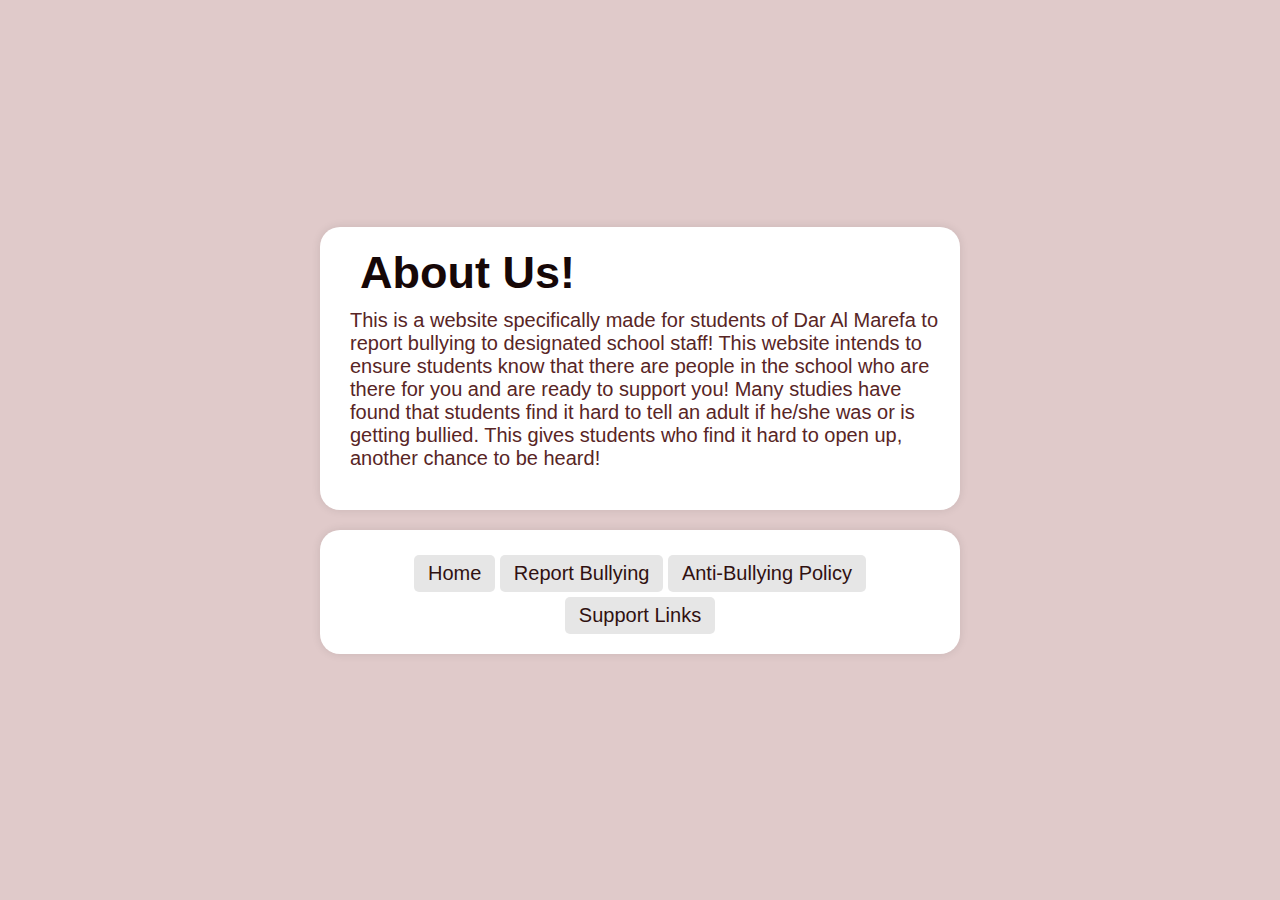
<file: about us.html>
<!DOCTYPE html>
<html lang="en">
<head>
  <meta charset="UTF-8">
  <meta name="viewport" content="width=device-width, initial-scale=1.0">
  <title>About Us</title>
  <link rel= stylesheet href= "aboutus.css">
  <style>
      body {
        font-family: Outfit, sans-serif;
        background-color: #e0caca;
        margin: 0;
        padding-top: 0;
        display: flex;
        flex-direction: column;
        justify-content: center;
        align-items: center;
        height: 100vh;
      }
    .container {
      font-family: outfit, sans-serif;
      background-color: #ffffff;
      border-radius: 20px;
      box-shadow: 0px 0px 10px rgba(0, 0, 0, 0.1);
      padding: 20px;
      width: 200px, 600px;
      justify-content: center;
      align-items: center;
      max-width: 600px;
      margin: 0; 
      text-align: left;
    }
    nav {
      font-family: outfit, sans-serif;
      background-color: #ffffff;
      border-radius: 20px;
      box-shadow: 0px 0px 10px rgba(0, 0, 0, 0.1);
      padding: 20px;
      text-align: center;
      justify-content: center;
      align-items: center;
      width: 100px, 600px;
      max-width: 600px;
      margin: 20px auto; 
    }
    h1 {
      font-size: 45px;
      color: #160707;
      margin: 0;
      padding-left: 20px;
    }
    p {
      font-size: 20px;
      margin-top: 10px;
      color: #582525;
      padding-left: 10px;
    }
  </style>
  </head>
  <body>

  <div class="container"> 
    <h1>About Us! </h1>
    <p>This is a website specifically made for students of Dar Al Marefa to report bullying to designated school staff! This website intends to ensure students know that there are people in the school who are there for you and are ready to support you! Many studies have found that students find it hard to tell an adult if he/she was or is getting bullied. This gives students who find it hard to open up, another chance to be heard! </p>
  </div>

  <nav>
    <button onclick="window.location.href='index.html'">Home</button>
    <button onclick="window.location.href='reportbullying.html'">Report Bullying</button>
    <button onclick="window.location.href='https://ag-prod-bucket.s3.me-south-1.amazonaws.com/Updated_anti_bullying_updated_Sept_2022_a3607dc8fc.pdf?updated_at=2022-10-25T03:35:21.919Z'">Anti-Bullying Policy</button>
    <button onclick="window.location.href='support.html'">Support Links</button>
  </nav>

  </body>
  </html>
</file>
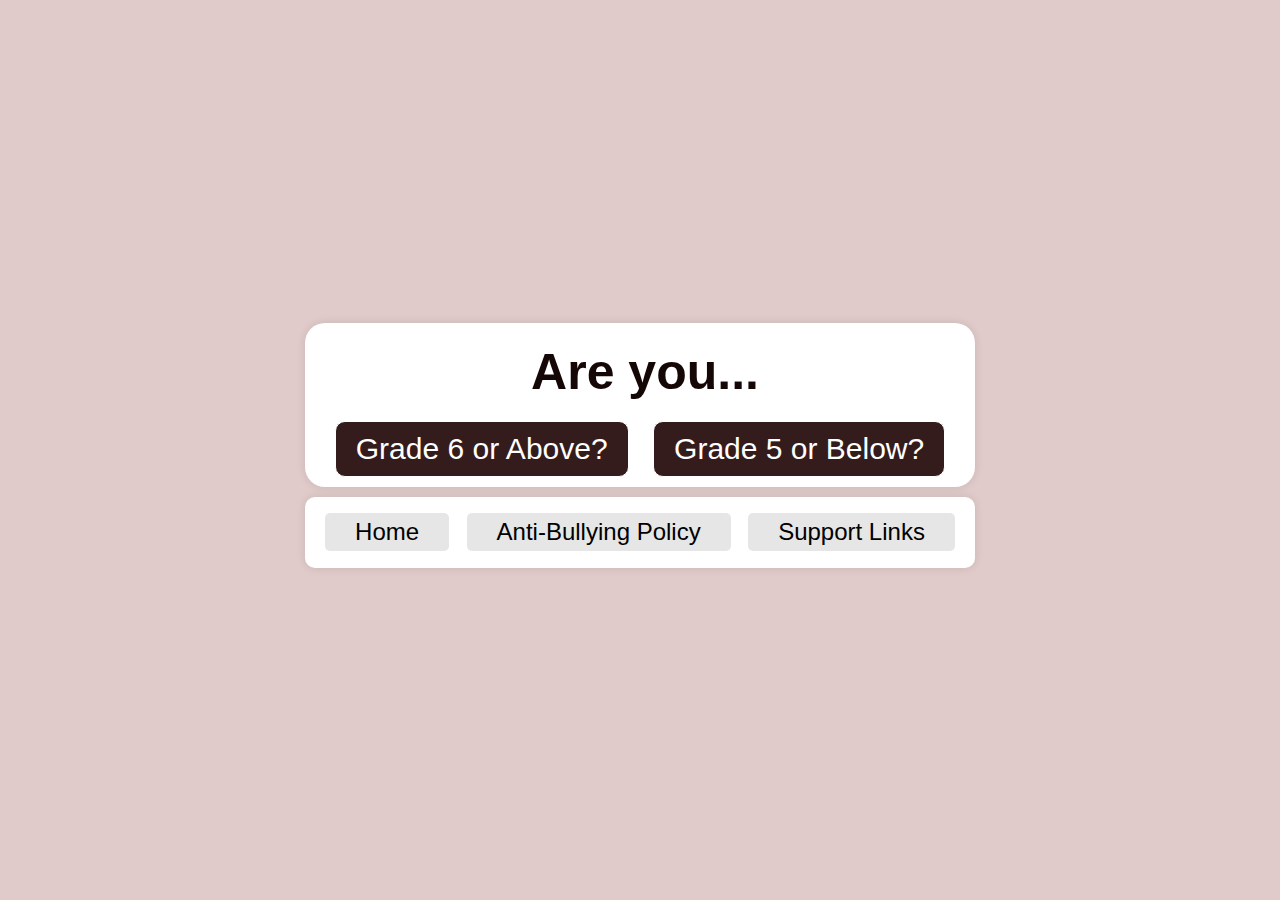
<file: preform.html>
<!DOCTYPE html>
<html lang="en">
<head>
  <meta charset="UTF-8">
  <meta name="viewport" content="width=device-width, initial-scale=1.0">
  <title>Home</title>
  <link rel= stylesheet href= "preform.css">
  <style>
    body {
      font-family: Outfit, sans-serif;
      background-color: #e0caca;
      margin: 0;
      padding: 0;
      display: flex;
      flex-direction: column;
      justify-content: center;
      align-items: center;
      height: 100vh;
    }
    .container {
      background-color: #ffffff;
      border-radius: 20px;
      box-shadow: 0px 0px 10px rgba(0, 0, 0, 0.1);
      padding: 10px;
      text-align: center;
      width: 650px;
      max-width: 100%;
    }
    nav{
      background-color: #ffffff;
      border-radius: 10px;
      box-shadow: 0px 0px 10px rgba(0, 0, 0, 0.1);
      padding: 10px;
      text-align: center;
      justify-content: center;
      align-items: center;
      width: 650px;
      
      max-width: 100%;
      margin: 10px;
    }
    img {
      width: 150px;
      height: 150px;
      float: left;
      margin-right: 15px;
      margin-left:10px;
      margin-top: px;
    }
    h1 {
      margin-top: 10px;
      color: #160707;
      font-size: 50px;
      margin-bottom: 5px;
      padding-left: 10px;
    }
    p {
      margin-top: 8px;
      font-size: 20px;
    }
  </style>
</head>
<body>
    <div class = "container">
        <h1> Are you...</h1>
        <button onclick="window.location.href='reportform.html'">Grade 6 or Above?</button>
        <button onclick="window.location.href='reportform2.html'">Grade 5 or Below?</button>
    </div>
    <nav>
        <button2 onclick="window.location.href='index.html'">Home</button2>
        <button2 onclick="window.location.href='https://ag-prod-bucket.s3.me-south-1.amazonaws.com/Updated_anti_bullying_updated_Sept_2022_a3607dc8fc.pdf?updated_at=2022-10-25T03:35:21.919Z'">Anti-Bullying Policy</button2>
        <button2 onclick="window.location.href='support.html'">Support Links</button2>
      </nav>
</body>
</file>
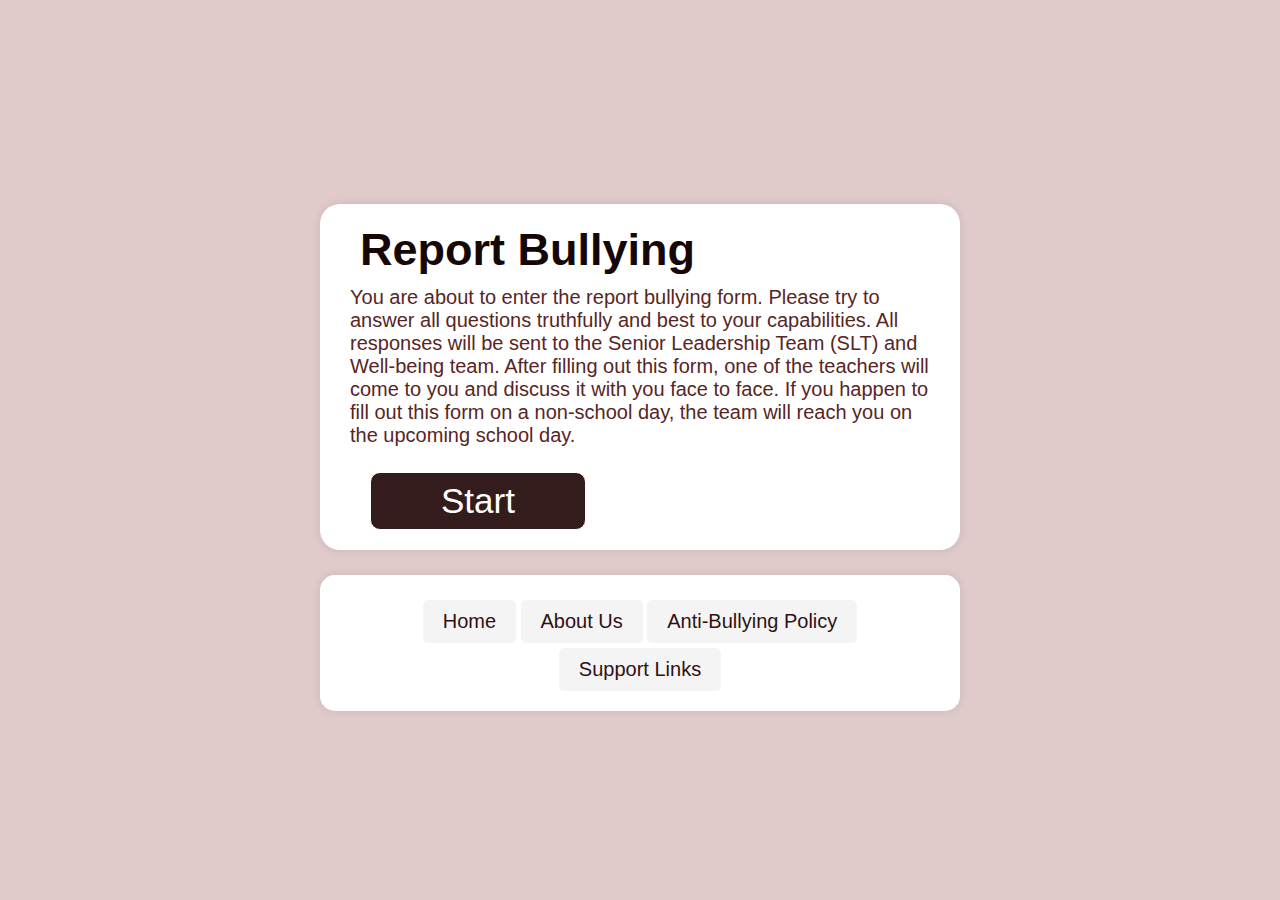
<file: reportbullying.html>
<!DOCTYPE html>
<html lang="en">
<head>
  <meta charset="UTF-8">
  <meta name="viewport" content="width=device-width, initial-scale=1.0">
  <title>About Us</title>
  <link rel=stylesheet href=reportbullying.css>
  <style>
      body {
        font-family: Outfit, sans-serif;
        background-color: #e0caca;
        margin: 0;
        padding-top: 0;
        display: flex;
        flex-direction: column;
        justify-content: center;
        align-items: center;
        height: 100vh;
      }
    .container {
      font-family: outfit, sans-serif;;
      background-color: #ffffff;
      border-radius: 20px;
      box-shadow: 0px 0px 10px rgba(0, 0, 0, 0.1);
      padding: 20px;
      width: 200px, 600px;
      justify-content: center;
      align-items: center;
      max-width: 600px;
      margin: 20px auto; 
      text-align: left;
    }
    .container2 {
      font-family: outfit, sans-serif;
      background-color: #ffffff;
      border-radius: 15px;
      box-shadow: 0px 0px 10px rgba(0, 0, 0, 0.1);
      padding: 20px;
      text-align: center;
      justify-content: center;
      align-items: center;
      width: 200px, 600px;
      max-width: 600px;
      margin: 5px; 
    }
    h1 {
      font-size: 45px;
      margin: 0;
      color: #160707;
      padding-left: 20px;
    }
      p {
      font-size: 20px;
      color: #582525;
      margin-top: 10px;
      padding-left: 10px;
    }
    button2 {
      background-color: #f4f4f4;
      border-color: #000000;
      font-family: Outfit, sans-serif;
      padding: 10px 20px;
      border-radius: 5px;
      margin-top: 5px;
      cursor: pointer;
      font-size: 20px;
    }
    button {
      font-family: outfit, sans-serif;
      padding: 8px 70px;
      border-radius: 10px;
      margin-top: 5px;
      margin-left: 30px;
      cursor: pointer;
      font-size: 35px;
    }
  </style>
  </head>
  <body>
  <div class="container">
    <h1>Report Bullying </h1>
    <p>You are about to enter the report bullying form. Please try to answer all questions truthfully and best to your capabilities. All responses will be sent to the Senior Leadership Team (SLT) and Well-being team. After filling out this form, one of the teachers will come to you and discuss it with you face to face. If you happen to fill out this form on a non-school day, the team will reach you on the upcoming school day. </p>
    <button onclick="window.location.href= 'preform.html'">Start </button>
  </div>

    
  <div class="container2">
      <button2 onclick="window.location.href='index.html'">Home</button2>
      <button2 onclick="window.location.href='about us.html'">About Us</button2>
      <button2 onclick="window.location.href='https://ag-prod-bucket.s3.me-south-1.amazonaws.com/Updated_anti_bullying_updated_Sept_2022_a3607dc8fc.pdf?updated_at=2022-10-25T03:35:21.919Z'">Anti-Bullying Policy</button2>
      <button2 onclick="window.location.href='support.html'">Support Links</button2>
  </div>
</file>
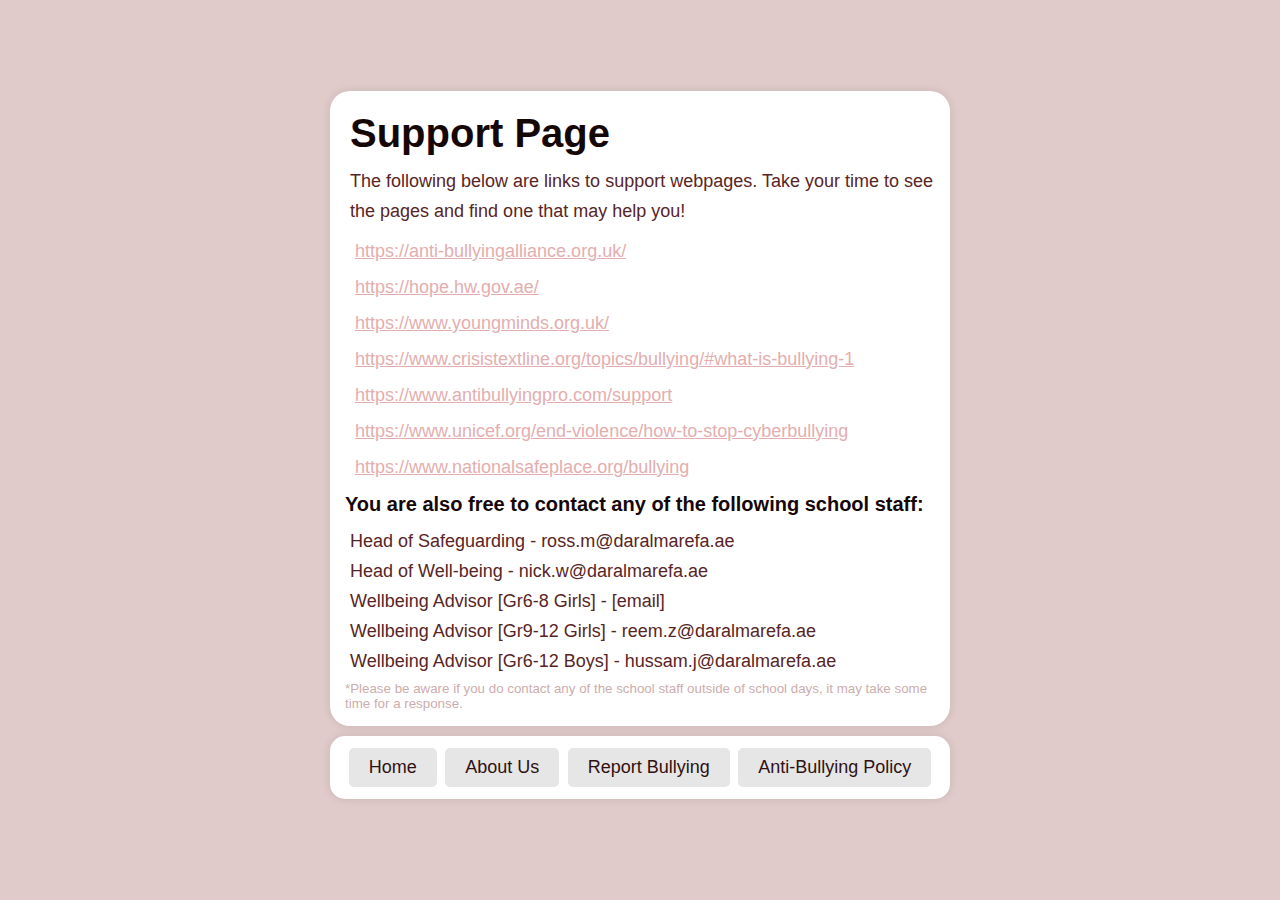
<file: support.html>
<!DOCTYPE html>
<html lang="en">
<head>
  <meta charset="UTF-8">
  <meta name="viewport" content="width=device-width, initial-scale=1.0">
  <title>Home</title>
  <link rel= stylesheet href= "support.css">
  <style>
    body {
      font-family: Outfit, sans-serif;
      background-color: #e0caca;
      margin: 0;
      padding: 0;
      display: flex;
      flex-direction: column;
      justify-content: center;
      align-items: center;
      height: 100vh;
    }
    .container {
      background-color: #ffffff;
      border-radius: 20px;
      box-shadow: 0px 0px 10px rgba(0, 0, 0, 0.1);
      padding: 10px;
      text-align: left;
      width: 600px;
      max-width: 100%;
    }
    nav{
      background-color: #ffffff;
      border-radius: 15px;
      box-shadow: 0px 0px 10px rgba(0, 0, 0, 0.1);
      padding: 10px;
      text-align: center;
      justify-content: center;
      align-items: center;
      width: 600px;
      max-width: 100%;
      margin: 10px;
    }
    img {
      width: 115px;
      height: 115px;
      float: left;
      margin-right: 15px;
      margin-left:10px;
      margin-top: 10px;
    }
    h1 {
      margin-top: 10px;
      color: #160707;
      font-size: 40px;
      margin-bottom: 0;
      padding-left: 10px;
    }

    p2 {
        font-size: 20px;
        margin-top: 10px;
        color: #160707;
        margin-bottom: 0;
        padding-left: 5px;
        font-weight: 550;
    }
    p {
        display: flex;
        margin-top: 10px;
        margin-bottom: 5px;
        color:  #582525;
        font-size: 18px;
        padding-left: 10px;
        line-height: 30px;
    }


    a {
        display: flex;
        font-size: 18px;
        margin: 15px;
        color:#e4aeae;
    }

     a:hover{
        color: #bbaaaa;
     }

     small {
        display: flex;
        padding: px;
        margin: 5px;
        color: #ccadad;
     }
  </style>
</head>
<body>
    <div class="container">
        <h1>Support Page</h1>
        <p> The following below are links to support webpages. Take your time to see the pages and find one that may help you!</p>
        <a href = "https://anti-bullyingalliance.org.uk/" >https://anti-bullyingalliance.org.uk/</a>
        <a href = "https://hope.hw.gov.ae/" >https://hope.hw.gov.ae/</a>
        <a href = "https://www.youngminds.org.uk/" >https://www.youngminds.org.uk/</a>
        <a href = "https://www.crisistextline.org/topics/bullying/#what-is-bullying-1" >https://www.crisistextline.org/topics/bullying/#what-is-bullying-1</a>
        <a href = "https://www.antibullyingpro.com/support" >https://www.antibullyingpro.com/support</a>
        <a href = "https://www.unicef.org/end-violence/how-to-stop-cyberbullying" >https://www.unicef.org/end-violence/how-to-stop-cyberbullying</a>
        <a href = "https://www.nationalsafeplace.org/bullying" >https://www.nationalsafeplace.org/bullying</a>
        <p2> You are also free to contact any of the following school staff: </p2>
        <p> Head of Safeguarding - ross.m@daralmarefa.ae <br> Head of Well-being - nick.w@daralmarefa.ae <br> Wellbeing Advisor [Gr6-8 Girls] - [email] <br> Wellbeing Advisor [Gr9-12 Girls] - reem.z@daralmarefa.ae <br> Wellbeing Advisor [Gr6-12 Boys] -  hussam.j@daralmarefa.ae </p>
        <small> *Please be aware if you do contact any of the school staff outside of school days, it may take some time for a response.</small>
    </div>
    <nav>
        <button onclick="window.location.href='index.html'">Home</button>
        <button onclick="window.location.href='about us.html'">About Us</button>
        <button onclick="window.location.href='reportbullying.html'">Report Bullying</button>
        <button onclick="window.location.href='https://ag-prod-bucket.s3.me-south-1.amazonaws.com/Updated_anti_bullying_updated_Sept_2022_a3607dc8fc.pdf?updated_at=2022-10-25T03:35:21.919Z'">Anti-Bullying Policy</button>
    </nav>
</body>
</file>
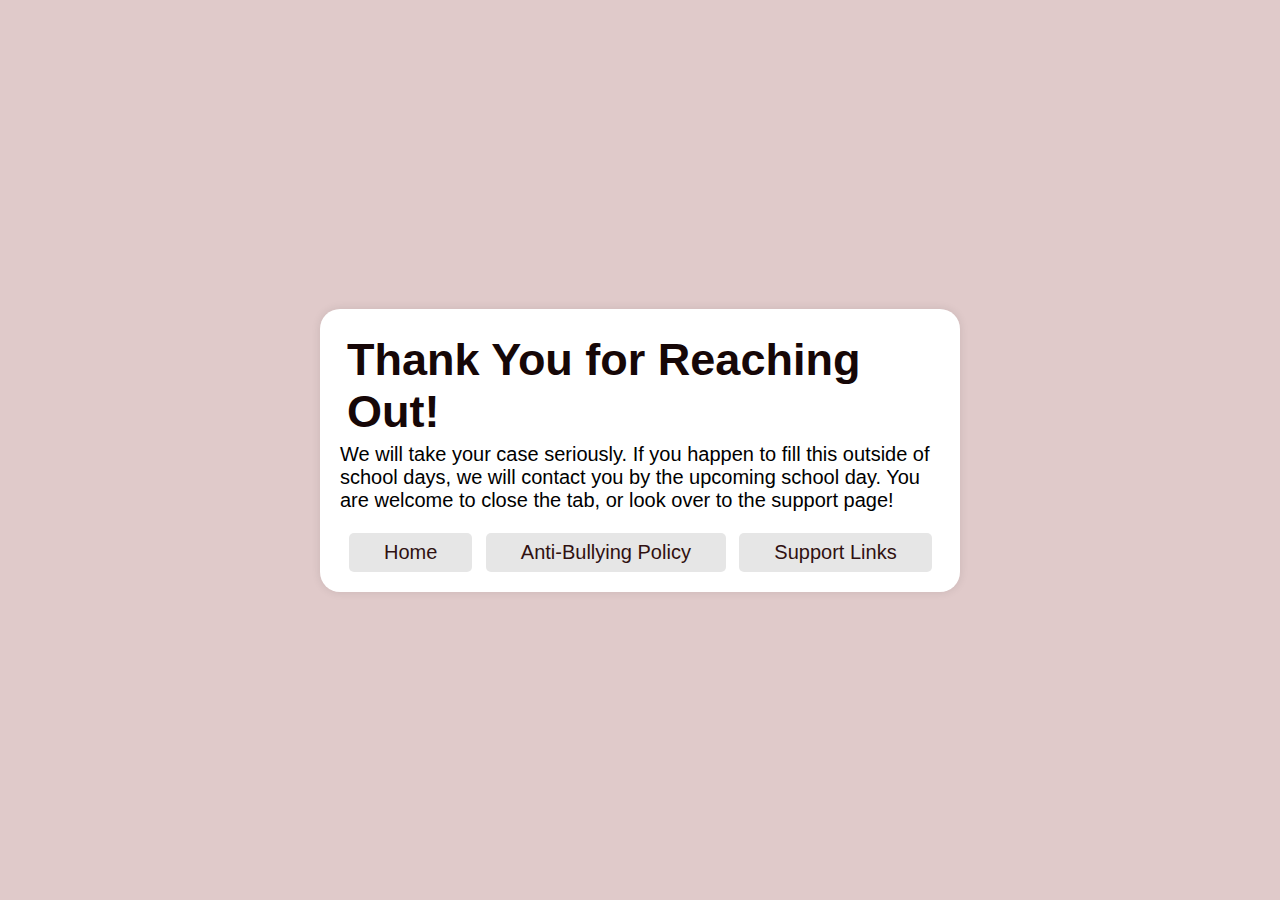
<file: thankyou.html>
<!DOCTYPE html>
<html lang="en">
<head>
  <meta charset="UTF-8">
  <meta name="viewport" content="width=device-width, initial-scale=1.0">
  <title>Home</title>
  <link rel="stylesheet" href="thankyou.css">
    <style>
    body {
      font-family: Outfit, sans-serif;
      background-color: #e0caca;
      margin: 0;
      padding: 0;
      display: flex;
      justify-content: center;
      align-items: center;
      height: 100vh;
    }
    .container {
      background-color: #ffffff;
      border-radius: 20px;
      box-shadow: 0px 0px 10px rgba(0, 0, 0, 0.1);
      padding: 20px;
      text-align: left;
      width: 600px;
      max-width: 100%;
      max-height: 100%;
    }
    img {
      width: 100px;
      height: 100px;
      float: left;
      margin: 13px;
    }
    h1 {
      margin-top: 5px;
      color: #160707;
      font-size: 45px;
      margin-bottom: 0;
      padding-left: 7px;
    }
    p {
      margin-top: 5px;
      color: 582525;
      font-size: 20px;
    }
    button {
      font-family: Outfit, sans-serif;
      padding: 8px 35px;
      border-radius: 5px;
      margin-top: 1px;
      margin-left: 9px;
      cursor: pointer;
      font-size: 20px;
    }
  </style>
</head>
<body>

  <div class="container">
    <h1>Thank You for Reaching Out!</h1>
    <p> We will take your case seriously. If you happen to fill this outside of school days, we will contact you by the upcoming school day. You are welcome to close the tab, or look over to the support page!</p>
    <button onclick="window.location.href='index.html'">Home</button>
    <button onclick="window.location.href='https://ag-prod-bucket.s3.me-south-1.amazonaws.com/Updated_anti_bullying_updated_Sept_2022_a3607dc8fc.pdf?updated_at=2022-10-25T03:35:21.919Z'">Anti-Bullying Policy</button>
    <button onclick="window.location.href='support.html'">Support Links</button>

  </div>

</div>
</body>
</html>
</file>
<file: aboutus.css>
button {
    gap: 0.5rem;
    font-family: Outfit, sans-serif;
    border-radius: 5px;
    margin-top: 5px;
    cursor: pointer;
    font-size: 20px;
  }
  
  button {
    display: inline-block;
    background-color: #e6e6e6;
    color: #301111;
    border: 0;
    padding: 7px 14px;
    text-align: center;
    text-decoration: none;
    transition: all 0.5s ease-out;
  }
  
  button:hover,
  button:focus {
    background-color: #432929;
    color: #ffffff;
  }
</file>
<file: preform.css>
button {
    gap: 0.5rem;
    font-family: Outfit, sans-serif;
    padding: 10px 20px;
    border-radius: 10px;
    margin-top: 15px;
    margin-inline: 10px;
    cursor: pointer;
    font-size: 30px;
  }
  
  button {
    display: inline-block;
    background-color: #341c1c;
    color: #fff;
    border: 1px solid;
    text-align: center;
    text-decoration: none;
    transition: all 0.5s ease-out;
  }
  
  button:hover,
  button:focus {
    background-color: #fff;
    color: #333;
  }
  button2 {
    font-family: Outfit, sans-serif;
    padding: 5px 30px;
    border-radius: 5px;
    margin: 1%;
    cursor: pointer;
    font-size: 24px;
  }
  
  button2 {
    display: inline-block;
    background-color: #e6e6e6;
    color: #000000;
    text-align: center;
    text-decoration: none;
    transition: all 0.5s ease-out;
  }
  
  button2:hover,
  button2:focus {
    background-color: #432929;
    color: #ffffff;
  }
</file>
<file: support.css>
button {
    gap: 0.5rem;
    font-family: Outfit, sans-serif;
    border-radius: 5px;
    margin-top: 1px;
    margin: 2px;
    cursor: pointer;
    font-size: 18px;
  }
  
  button {
    display: inline-block;
    background-color: #e6e6e6;
    color: #301111;
    border: 0;
    padding: 9px 20px;
    text-align: center;
    text-decoration: none;
    transition: all 0.5s ease-out;
  }
  
  button:hover,
  button:focus {
    background-color: #432929;
    color: #ffffff;
  }
</file>
<file: thankyou.css>
button {
    gap: 0.5rem;
    font-family: Outfit, sans-serif;
    border-radius: 5px;
    margin-top: 1px;
    cursor: pointer;
    font-size: 25px;
  }
  
  button {
    display: inline-block;
    background-color: #e6e6e6;
    color: #301111;
    border: 0;
    padding: 7px 14px;
    text-align: center;
    text-decoration: none;
    transition: all 0.5s ease-out;
  }
  
  button:hover,
  button:focus {
    background-color: #432929;
    color: #ffffff;
  }
</file>
